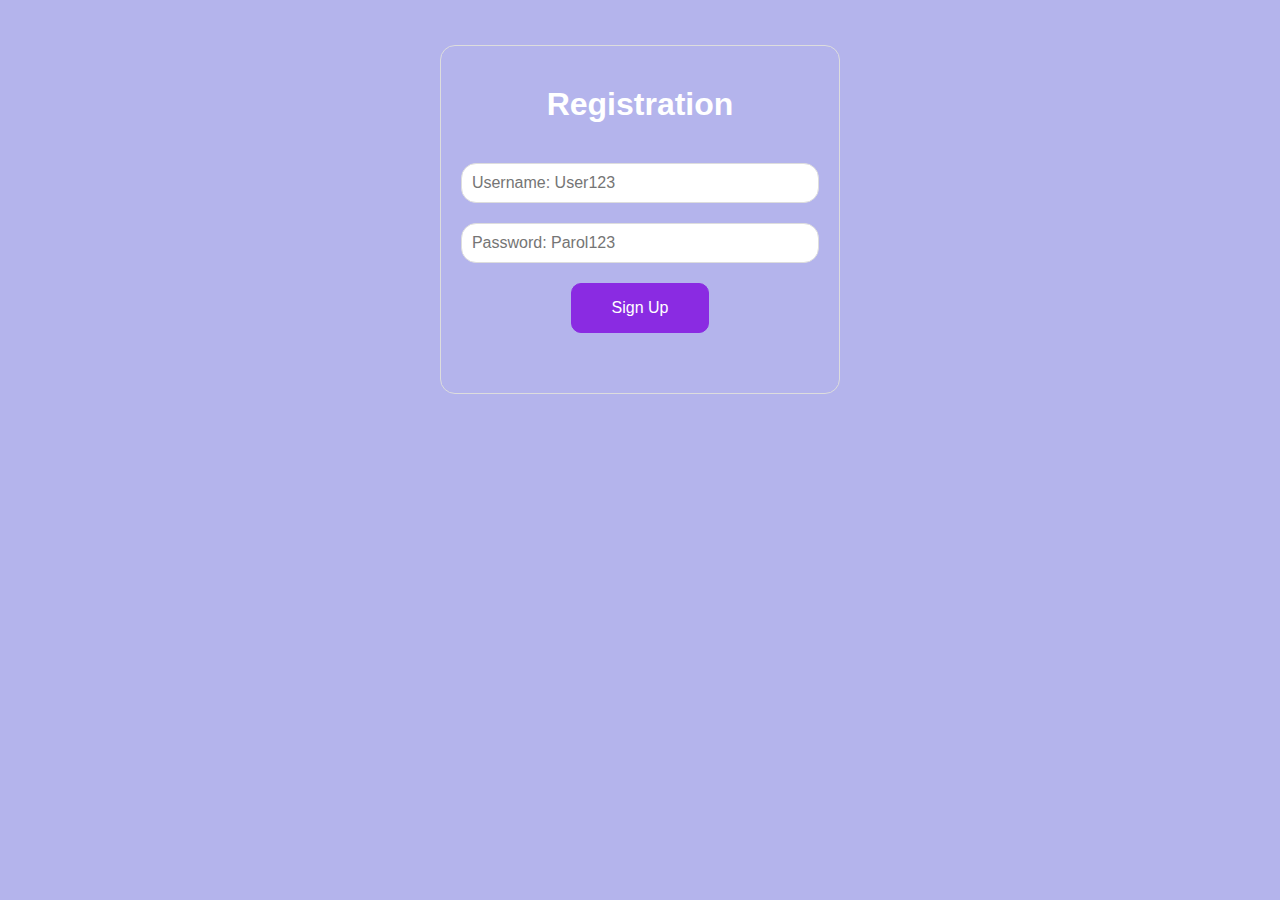
<file: index.html>
<!DOCTYPE html>
<html lang="en">
<head>
    <meta charset="UTF-8">
    <meta name="viewport" content="width=device-width, initial-scale=1.0">
    <title>Document</title>
    <link rel="stylesheet" href="./style.css">
</head>
<body>
    <header class="container">
        <form class="login" action="">
            <h1>Registration</h1>
            <input class="input user" type="text" placeholder="Username: User123">
            <input class="input password" type="text" placeholder="Password: Parol123">
            <button class="login_btn">Sign Up</button>
        </form>
    </header>

    <script src="./app.js"></script>
</body>
</html>
</file>
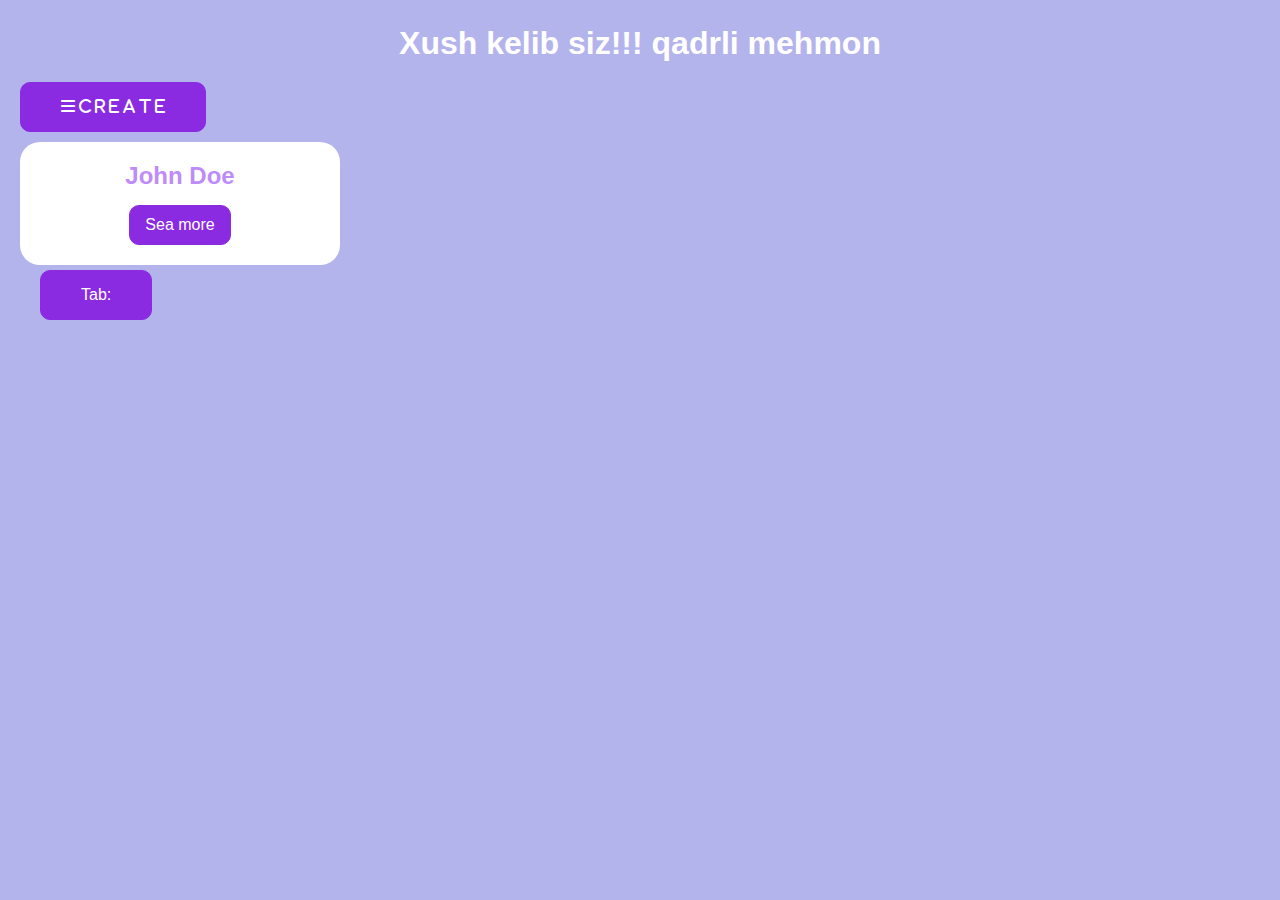
<file: html/page.html>
<!DOCTYPE html>
<html lang="en">
<head>
    <meta charset="UTF-8">
    <meta name="viewport" content="width=device-width, initial-scale=1.0">
    <title>Document</title>
    <link rel="stylesheet" href="../style.css">
    <link rel="stylesheet" href="https://cdnjs.cloudflare.com/ajax/libs/font-awesome/6.7.2/css/all.min.css" integrity="sha512-Evv84Mr4kqVGRNSgIGL/F/aIDqQb7xQ2vcrdIwxfjThSH8CSR7PBEakCr51Ck+w+/U6swU2Im1vVX0SVk9ABhg==" crossorigin="anonymous" referrerpolicy="no-referrer" />
</head>
<body>
    <header class="container">
        <h1>Xush kelib siz!!! qadrli mehmon</h1>
        <button id="toggle_create_table"><i class="fa-solid fa-bars"> c r e a t e</i></button>
        <div class="create_table">
            <form class="create" action="">
                <input type="text" id="fname" class="input create_input" placeholder="First Name">
                <input type="text" id="lname" class="input create_input" placeholder="Last Name">
                <button id="create_btn" class="create_btn">create</button>
            </form>
            <table class="tables" style="border: 1px;" width="600">
                <thead>
                    <tr>
                        <th>№</th>
                        <th>First Name</th>
                        <th>Last Name</th>
                    </tr>
                </thead>
                <tbody>
                </tbody>
            </table>
        </div>
    </header>
    <main class="container">
        <section>
            <div class="cards">
                <h2>John Doe</h2>
                
                <button class="card_btn">Sea more</button>
            </div>
            <div class="resume">
                <div class="resume_img">
                    <img src="../img/aaaass.webp" alt="">
                </div>
                <div class="resume_text">
                    
                </div>
            </div>
        </section>
        <section class="container">
            <button onclick="inc()" class="bytype"><span>Tab: </span><spa class="type"></spa</button>
        </section>
    </main>
    <script src="../app.js"></script>
</body>
</html>
</file>
<file: style.css>
*{
    margin: 0;
    padding: 0;
    box-sizing: border-box;
    font-family: sans-serif;
}

body{

    background-color: #b4b4ec;
}
img{
    max-width: 100%;
    max-height: 100%;
}
.container{
    max-width: 1324px;
    margin: 0 auto;
    padding: 5px 20px;
}
h1{
    color: white;
    text-align: center;
    margin: 20px 0;
}
a{
    color: black;
    background-color: red;
}
.login{
    width: 400px;
    border: 1px solid #ddd;
    margin: 40px auto;
    display: flex;
    justify-content: center;
    align-items: center;
    flex-direction: column;
    gap: 20px;
    padding: 20px 0 60px;
    border-radius: 15px;
}
.input{
    margin: 0 auto;
    width: 90%;
    min-height: 40px;
    border-radius: 15px;
    text-indent: 10px;
    outline: none;
    border: 1px solid #ddd;
    color: red;
    font-size: 16px;
}
button{
    text-align: center;
    padding: 15px 40px;
    background-color: blueviolet;
    color: #fff;
    border: 1px solid blueviolet;
    border-radius: 10px;
    text-align: center;
    font-size: 16px;
}
.create{
    width: 400px;
    display: flex;
    justify-content: center;
    align-items: center;
    flex-direction: column;
    gap: 20px;
    margin: 20px auto;
}
.tables{
    margin: 0 auto;
}
.create_table{
    width: 800px;
    margin: 40px auto;
    background-color:#e6e0e0 ;
    padding: 40px 0 ;
    border-radius: 20px;
}


.tables {
    width: 90%;
    margin: 20px auto;
    border-collapse: collapse;
    background-color: #f9f9f9;
    border-radius: 10px;
}

.tables th, .tables td {
    padding: 12px 20px;
    text-align: left;
    border-bottom: 1px solid #ddd;
}

.tables th {
    background-color: dodgerblue;
    color: white;
    text-transform: uppercase;
}

.tables tr:nth-child(even) {
    background-color: #f2f2f2;
}

.tables tr:hover {
    background-color: #ddd;
}

.tables td {
    font-size: 16px;
    color: #333;
}


.create_table {
    display: none;
    opacity: 0;
    transition: opacity 0.5s ease-in-out;
}

.create_table.show {
    display: block;
    opacity: 1;
}

.cards{
    padding:20px;
    border-radius:20px;
    width: 320px;
    background-color: #fff;
    text-align: center;
    color: #be8cf8;
    text-align: center;
}
.cards h2{
    margin-bottom: 15px;
}
.card_btn{
    padding: 10px 15px;
}

.resume{
    width: 300px;
    padding: 10px;
    background: violet;
    text-align: center;
    display: none;
    justify-content: center;
    align-items: center;
    flex-direction: column;
    gap: 20px;
    border-radius:20px;
    margin-top: 40px;
}
.resume_img{
    width: 270px;
    height: 270px;
    border-radius:50%;
    overflow: hidden;
}
.resume_text {
    display: flex;
    justify-content: center;
    align-items:center;
    flex-direction: column;
}
</file>
